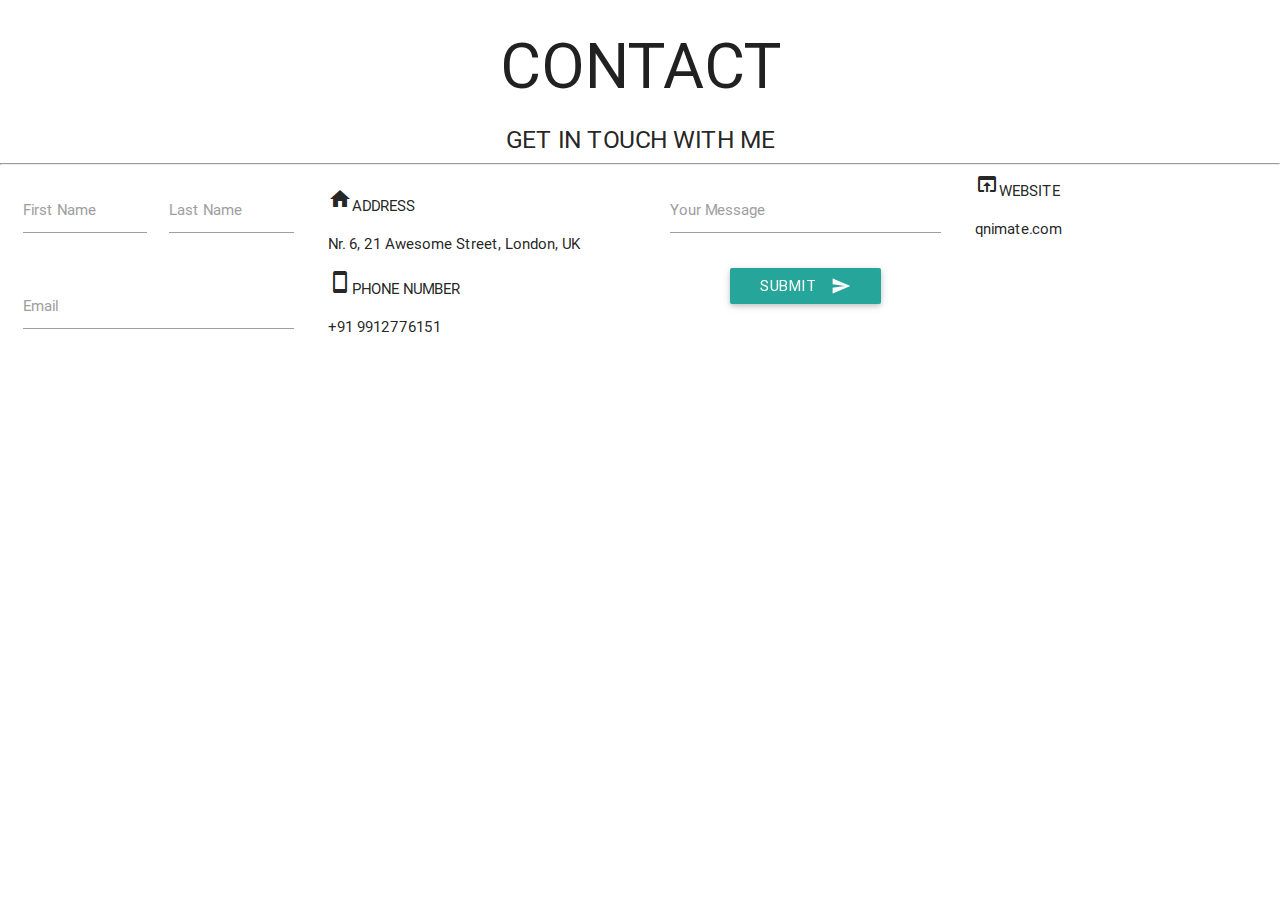
<file: contactpage.html>
<html>
<head>
      <title>Materialize CSS Framework Demo</title>
  <meta name="viewport" content="width=device-width, initial-scale=1"/>

  <link type="text/css" rel="stylesheet" href="bower_components/Materialize/dist/css/materialize.min.css"  
        media="screen,projection"/>
  <link type="text/css" rel="stylesheet" href="contactstyle.css">
  <link href="https://fonts.googleapis.com/icon?family=Material+Icons" rel="stylesheet">
    
    </head>
    
    <body>
        <div class="headline white">
          <h1 class="col s12">CONTACT</h1>
          <h5 class="col s12">GET IN TOUCH WITH ME</h5>
          <hr>
        </div>
        
        
        <div class="row middlepart col1 allwhite">
                 
          <div class="col s12 m6">
           
              
                <form>
                  <div class="row">
                    <div class="input-field col s4 m6  ">
                      <input id="first_name" type="text" class="validate">
                      <label for="first_name">First Name</label>
                    </div>
                    <div class="input-field col s4 m6">
                      <input id="last_name" type="text" class="validate">
                      <label for="last_name">Last Name</label>
                    </div>
                  </div>

                  <div class="row">
                    <div class="input-field col s6 m12">
                      <input id="email" type="email" class="validate">
                      <label for="email">Email</label>
                    </div>
                  </div>
                  <div class="row">
                    <div class="input-field col s6 m12">
                      <input id="email" type="email" class="validate">
                      <label for="email">Your Message</label>
                    </div>
                  </div>
                  
                    <button class="btn waves-effect waves-light" type="submit" name="action">SUBMIT
                      <i class="material-icons right">send</i>
                    </button>
                </form>
                
              
                
         
                             
          </div>  
                      
          <div class = "col s12 m6">
            <div class = "row2">
              <p> <i class = "material-icons">home</i>ADDRESS </p>
              <p> Nr. 6, 21 Awesome Street, London, UK</p>
              <p><i class = "material-icons"> stay_current_portrait</i>PHONE NUMBER</p>
              <p>+91 9912776151</p>
              <p><i class = "material-icons"> open_in_browser</i>WEBSITE</p>
              <p>qnimate.com</p>
            </div>
          </div>
                      
            
        </div>
        
        
        
        
        
    </body>
    
    
    
    
    </html>
</file>
<file: contactstyle.css>
body, html {
  background-color: white  !important;
  text-align: center;
}

.headline {
    text-align: center;
    float : center;
    
}

.middlepart {
    column-count: 2;
}

.btn {
    align: left;
}





.row2 p {
     text-align: left;
}
</file>
